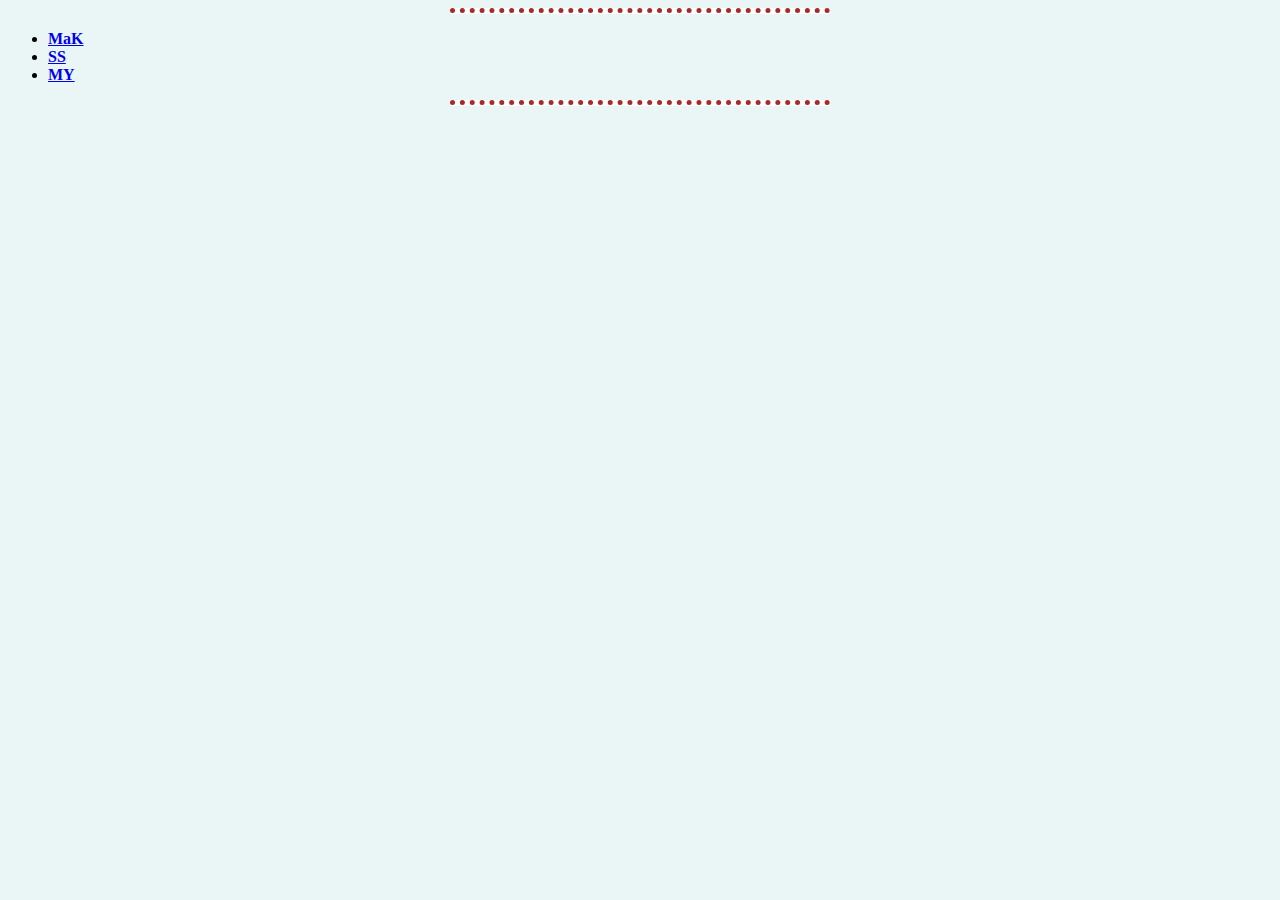
<file: funedu.html>
<!DOCTYPE html>
<html lang="en" dir="ltr">

<head>
  <meta charset="utf-8">
  <title>Ma KRTISH SITE</title>
    <link rel="stylesheet" href="styles.css">
  </head>

<body>
  <hr>
  <ul>
    <li><strong><a href="C:\Users\SitharamanPartheeban\Desktop\WEB Development\HTML Personal site">MaK</a></strong></li>
    <li><strong><a href="C:\Users\SitharamanPartheeban\Desktop\WEB Development\HTML Personal site">SS</a></strong></li>
    <li><strong><a href="C:\Users\SitharamanPartheeban\Desktop\WEB Development\HTML Personal site">MY</a></strong></li>
  </ul>
  <hr>
</body>

</html>
</file>
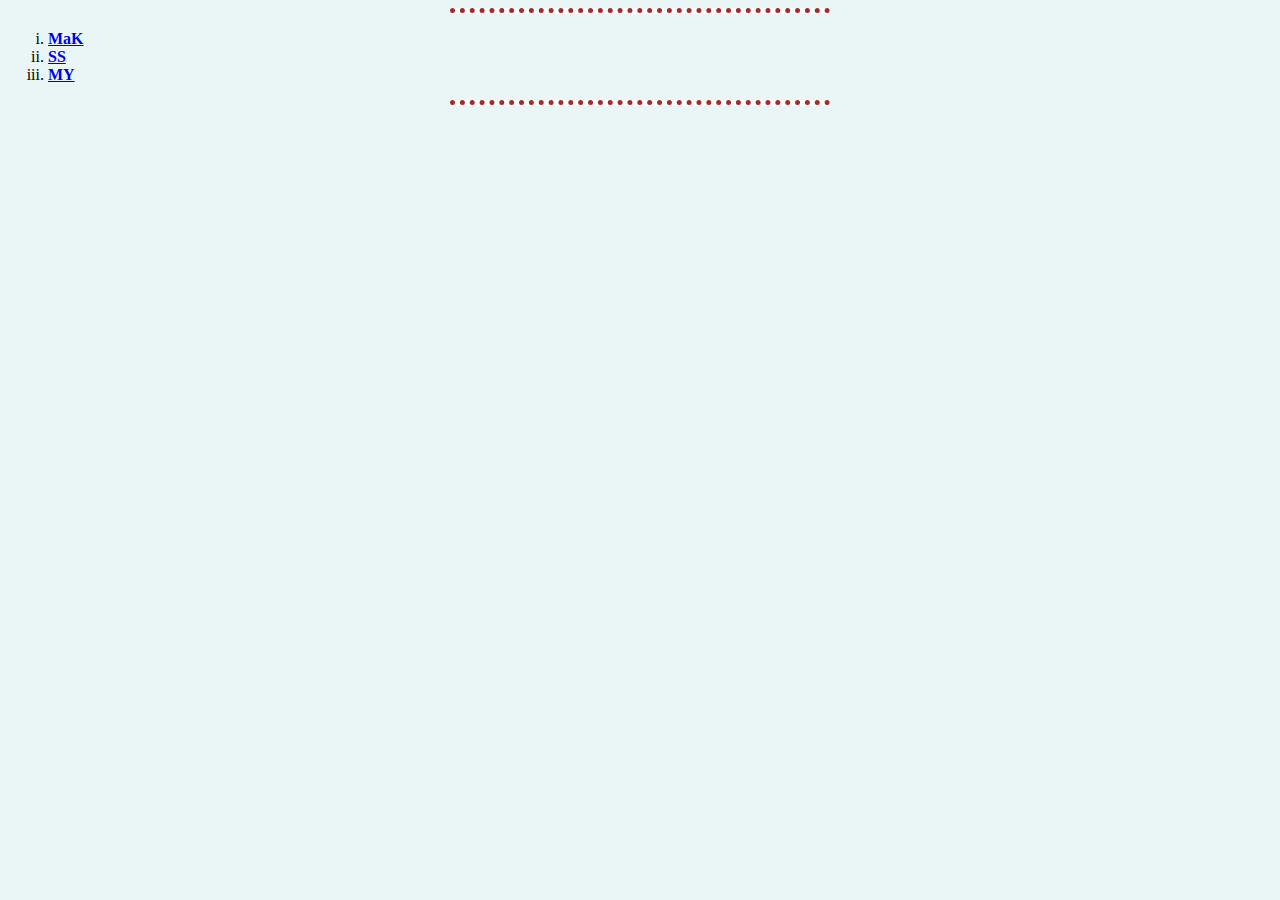
<file: general.html>
<!DOCTYPE html>
<html lang="en" dir="ltr">

<head>
  <meta charset="utf-8">
  <title>Ma KRTISH SITE</title>
    <link rel="stylesheet" href="styles.css">
</head>

<body>
  <hr>
<ol type="i">
    <li><strong><a href="C:\Users\SitharamanPartheeban\Desktop\WEB Development\HTML Personal site">MaK</a></strong></li>
    <li><strong><a href="C:\Users\SitharamanPartheeban\Desktop\WEB Development\HTML Personal site">SS</a></strong></li>
    <li><strong><a href="C:\Users\SitharamanPartheeban\Desktop\WEB Development\HTML Personal site">MY</a></strong></li>
  </ol>
  <hr>
</body>

</html>
</file>
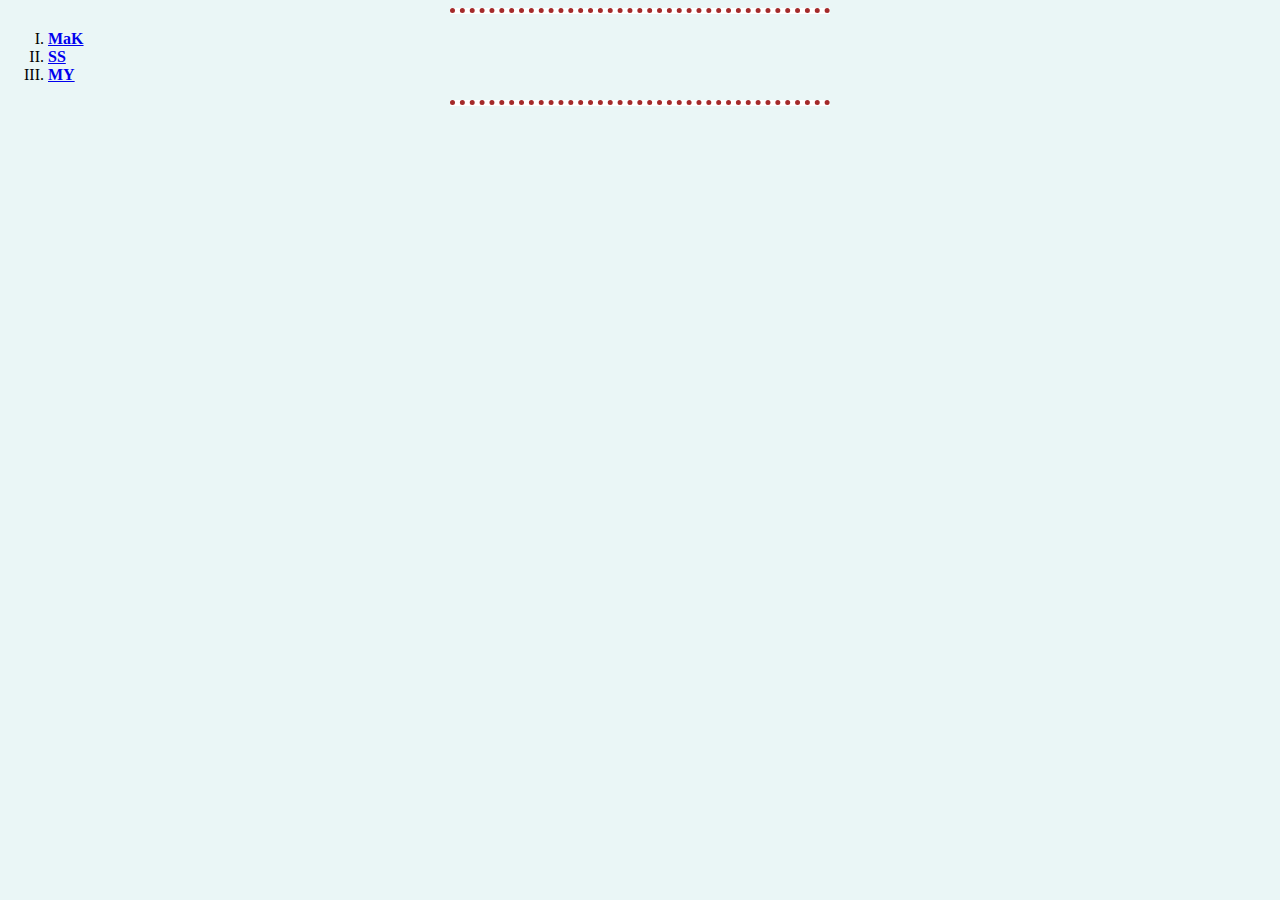
<file: photo.html>
<!DOCTYPE html>
<html lang="en" dir="ltr">
<head>
  <meta charset="utf-8">
  <title>Ma KRTISH SITE</title>
    <link rel="stylesheet" href="styles.css">
</head>

<body>
  <hr>
  <ol type="I">
    <li><strong><a href="C:\Users\SitharamanPartheeban\Desktop\WEB Development\HTML Personal site">MaK</a></strong></li>
    <li><strong><a href="C:\Users\SitharamanPartheeban\Desktop\WEB Development\HTML Personal site">SS</a></strong></li>
    <li><strong><a href="C:\Users\SitharamanPartheeban\Desktop\WEB Development\HTML Personal site">MY</a></strong></li>
  </ol>
  <hr>

</body>

</html>
</file>
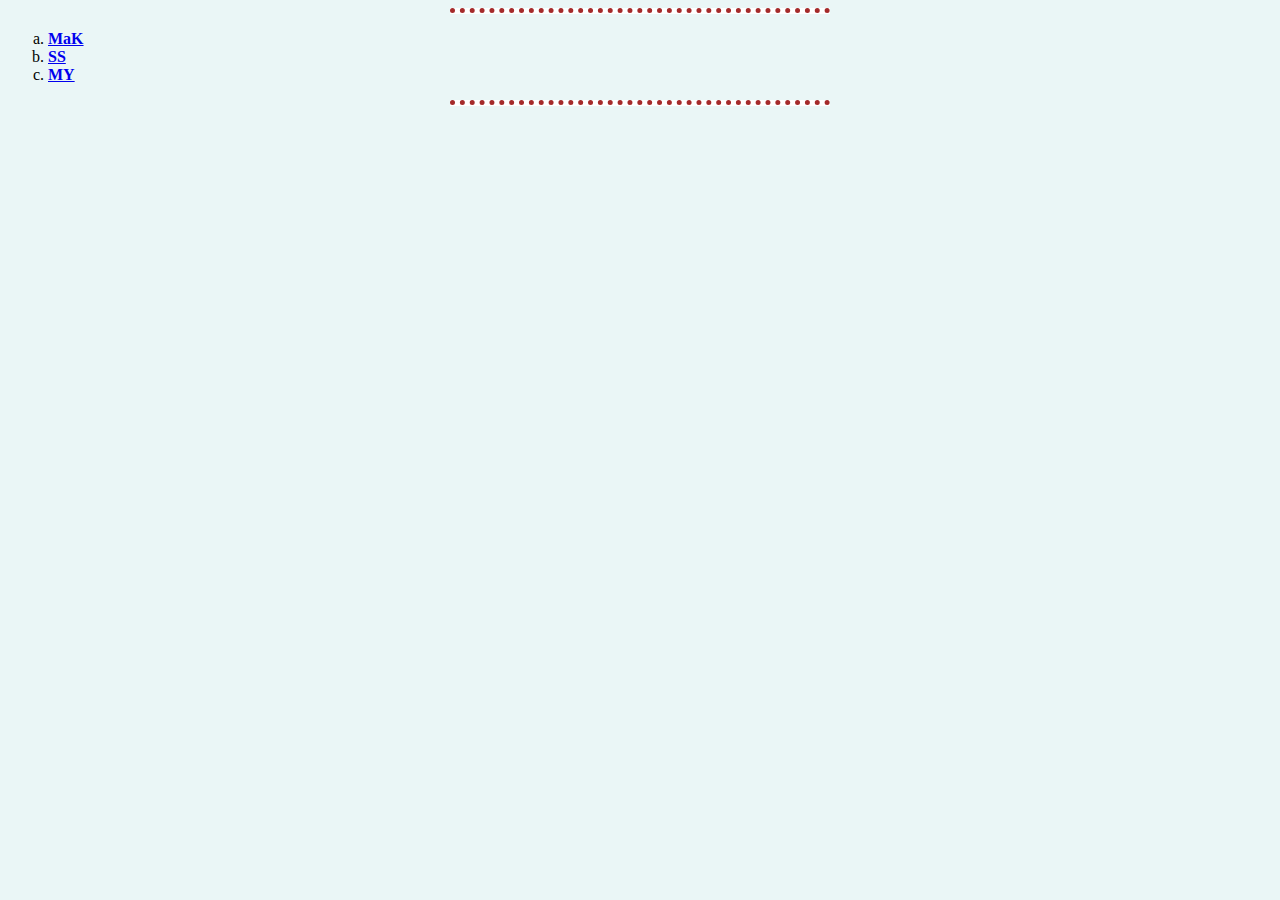
<file: video.html>
<!DOCTYPE html>
<html lang="en" dir="ltr">

<head>
  <meta charset="utf-8">
  <title>Ma KRTISH SITE</title>
    <link rel="stylesheet" href="styles.css">

<body>
  <hr>
  <ol type="a">
    <li><strong><a href="C:\Users\SitharamanPartheeban\Desktop\WEB Development\HTML Personal site">MaK</a></strong></li>
    <li><strong><a href="C:\Users\SitharamanPartheeban\Desktop\WEB Development\HTML Personal site">SS</a></strong></li>
    <li><strong><a href="C:\Users\SitharamanPartheeban\Desktop\WEB Development\HTML Personal site">MY</a></strong></li>
  </ol>
  <hr>
</body>

</html>
</file>
<file: styles.css>
body {
  background-color: #eaf6f6;
}
h1 {color:red; text-align: center;}
h2 {color:brown; text-align: center;}
h3 {color:green text-align: center;}
p {color: blue; text-align: center;}
hr {
  background-color: white;
  border-style: none;
  border-top-style: dotted;
  border-color: brown;
  border-width: 5px;
  height: 1px;
  width: 30%;

}

img {
  height: 20px;
}
</file>
